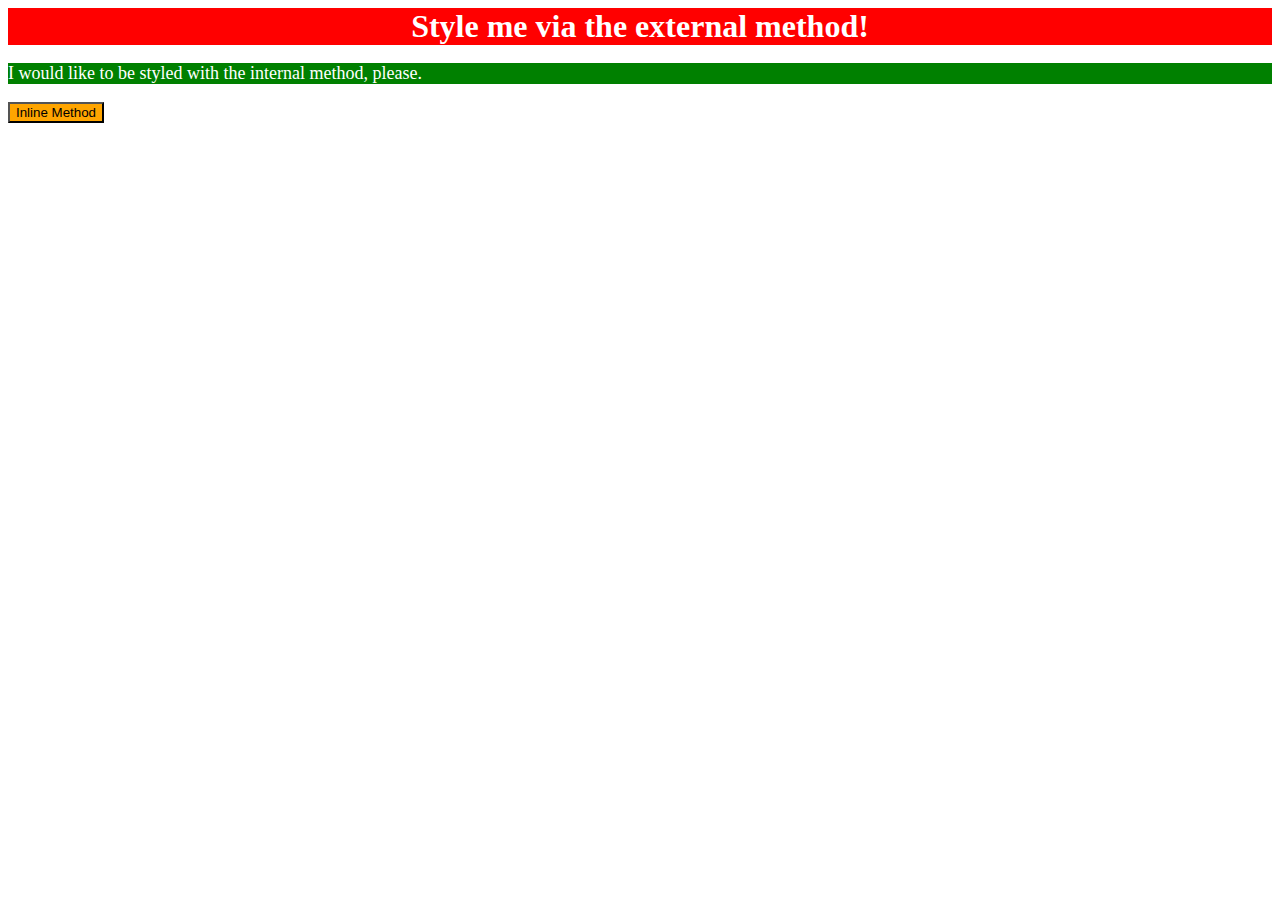
<file: foundations/01-css-methods/index.html>
<!DOCTYPE html>
<html lang="en">
  <head>
    <meta charset="UTF-8">
    <meta http-equiv="X-UA-Compatible" content="IE=edge">
    <meta name="viewport" content="width=device-width, initial-scale=1.0">
    <link rel="stylesheet" href="stylesheet.css">
    <title>Methods for Adding CSS</title>
  </head>
  <body>

    <style>
    p{
      background-color: green;
      color: white;
      font-size: 18px;
    }
    </style>

    <div>Style me via the external method!</div>
    <p>I would like to be styled with the internal method, please.</p>
    <button style="background-color: orange;font: size 18px;">Inline Method</button>
  </body>
</html>
</file>
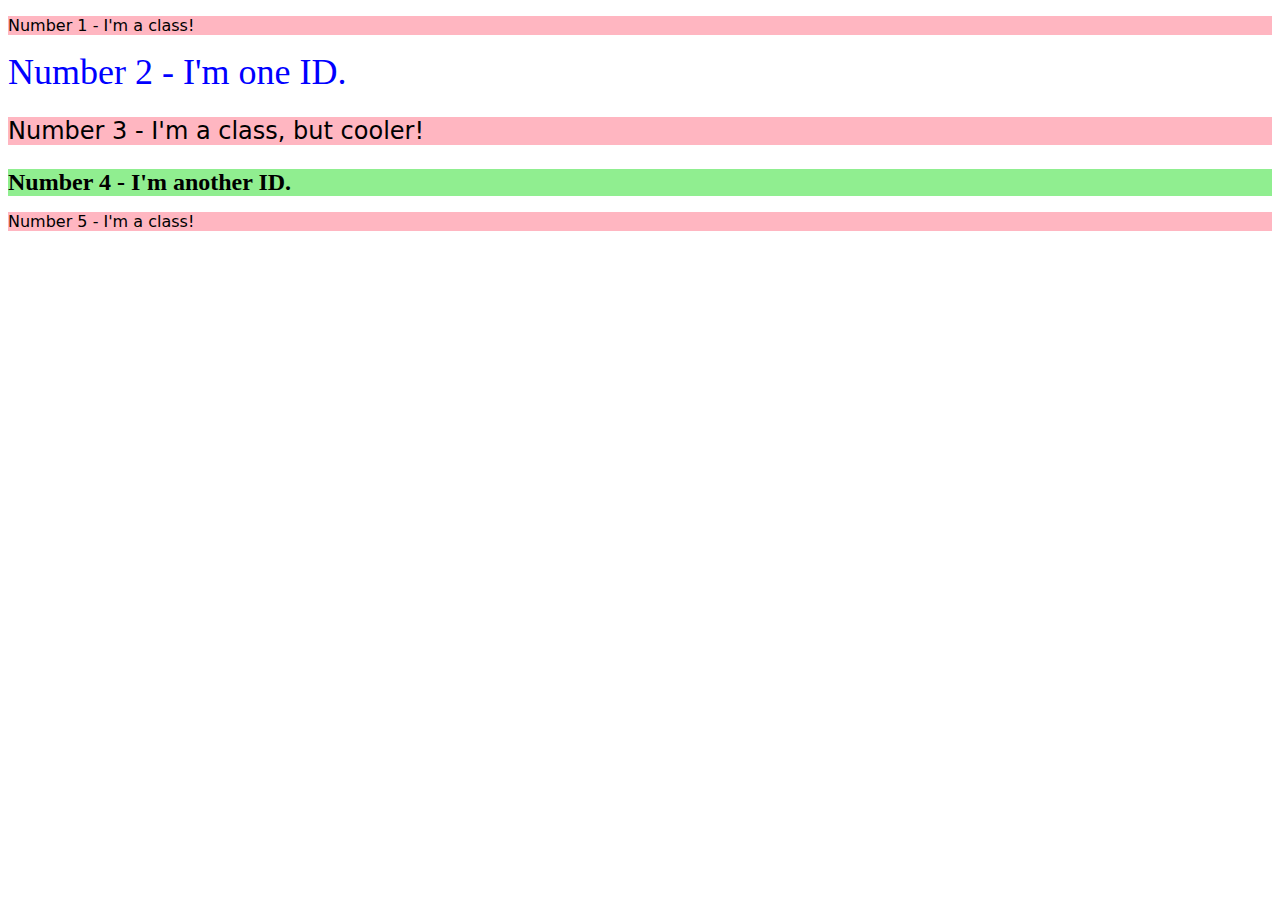
<file: foundations/02-class-id-selectors/index.html>
<!DOCTYPE html>
<html lang="en">
  <head>
    <meta charset="UTF-8">
    <meta http-equiv="X-UA-Compatible" content="IE=edge">
    <meta name="viewport" content="width=device-width, initial-scale=1.0">
    <title>Class and ID Selectors</title>
    <link rel="stylesheet" href="style.css">
  </head>
  <body>
    <p class="oddNumber">Number 1 - I'm a class!</p>
    <div id="secondElement">Number 2 - I'm one ID.</div>
    <p class="oddNumber coolerClass">Number 3 - I'm a class, but cooler!</p>
    <div id="fourthElement">Number 4 - I'm another ID.</div>
    <p class="oddNumber">Number 5 - I'm a class!</p>
  </body>
</html>
</file>
<file: foundations/01-css-methods/stylesheet.css>
div{
    background-color: red;
    color: white;
    font-size: 32px;
    text-align: center;
    font-weight: bold;
}
</file>
<file: foundations/02-class-id-selectors/style.css>
.oddNumber{
    background-color: rgb(255, 182, 193);
    font-family: verdana, "DejaVu Sans", sans-serif;
}

#secondElement
{
    color: #0000ff;
    font-size: 36px;

}

.coolerClass
{
    font-size: 24px;
}

#fourthElement
{
    background-color: lightgreen;
    font-size: 24px;
    font-weight: bold;

}
</file>
